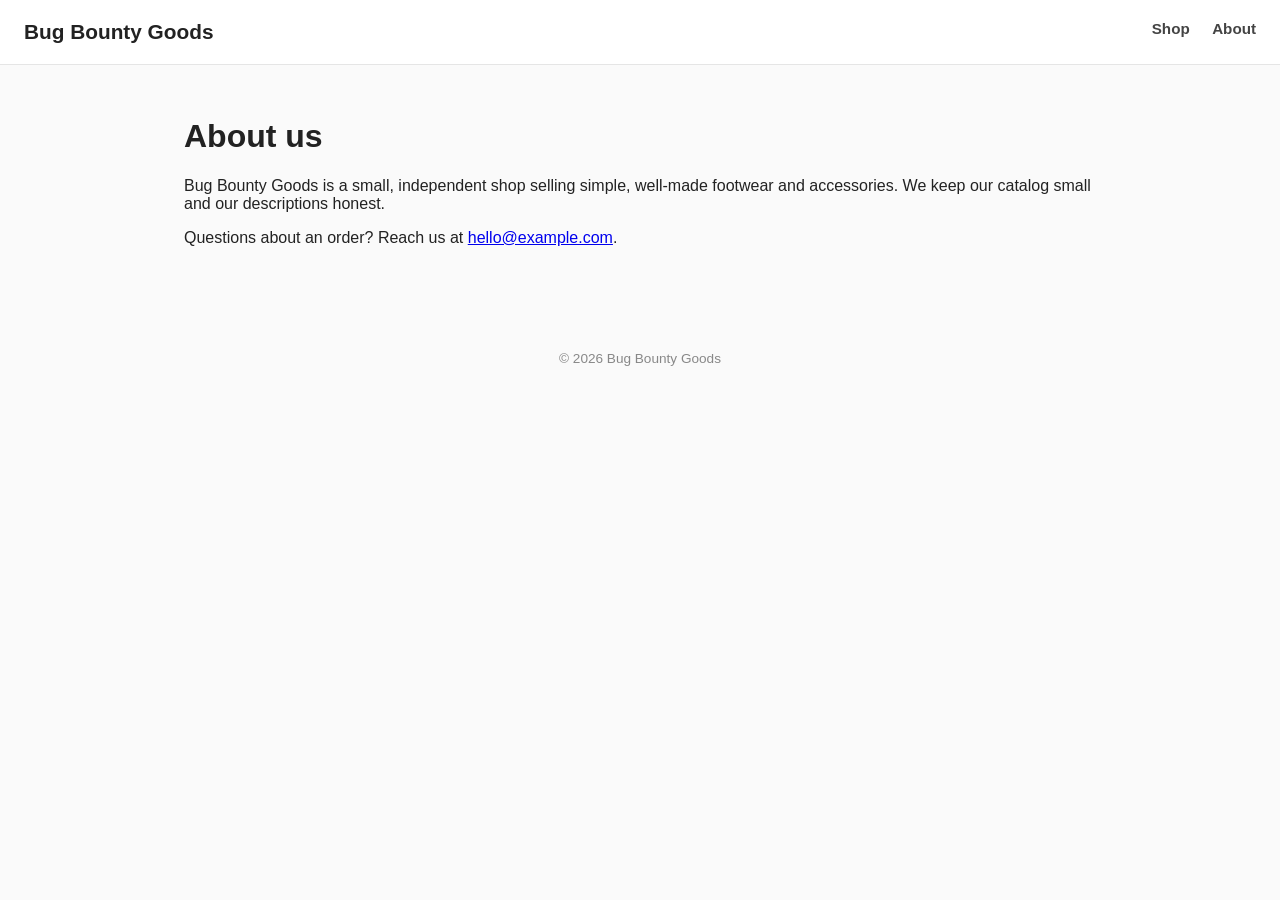
<file: about.html>
<!DOCTYPE html>
<html lang="en">
<head>
  <meta charset="UTF-8">
  <meta name="viewport" content="width=device-width, initial-scale=1.0">
  <title>About - Bug Bounty Goods</title>
  <link rel="stylesheet" href="style.css">
</head>
<body>
  <header>
    <a href="/">Bug Bounty Goods</a>
    <nav style="float:right">
      <a href="/">Shop</a>
      <a href="/about.html">About</a>
    </nav>
  </header>
  <main>
    <h1>About us</h1>
    <p>Bug Bounty Goods is a small, independent shop selling simple, well-made
    footwear and accessories. We keep our catalog small and our descriptions
    honest.</p>
    <p>Questions about an order? Reach us at
    <a href="mailto:hello@example.com">hello@example.com</a>.</p>
  </main>
  <footer>&copy; 2026 Bug Bounty Goods</footer>
</body>
</html>
</file>
<file: style.css>
* { box-sizing: border-box; }
body {
  font-family: -apple-system, "Segoe UI", Roboto, Helvetica, Arial, sans-serif;
  margin: 0;
  color: #222;
  background: #fafafa;
}
header {
  background: #fff;
  border-bottom: 1px solid #e5e5e5;
  padding: 20px 24px;
}
header a {
  font-weight: 700;
  font-size: 1.3rem;
  color: #222;
  text-decoration: none;
}
nav a {
  margin-left: 18px;
  color: #444;
  text-decoration: none;
  font-size: 0.95rem;
}
main {
  max-width: 960px;
  margin: 0 auto;
  padding: 32px 24px 64px;
}
.grid {
  display: grid;
  grid-template-columns: repeat(auto-fill, minmax(200px, 1fr));
  gap: 20px;
  margin-top: 24px;
}
.card {
  background: #fff;
  border: 1px solid #e5e5e5;
  border-radius: 8px;
  overflow: hidden;
  text-decoration: none;
  color: inherit;
}
.card img { width: 100%; display: block; }
.card .body { padding: 12px 14px; }
.card h3 { margin: 0 0 4px; font-size: 1rem; }
.card .price { color: #555; font-size: 0.95rem; }
.product {
  background: #fff;
  border: 1px solid #e5e5e5;
  border-radius: 8px;
  padding: 24px;
  display: grid;
  grid-template-columns: 320px 1fr;
  gap: 28px;
}
.product img { width: 100%; border-radius: 6px; }
.product .price { font-size: 1.4rem; font-weight: 700; margin: 8px 0; }
.badge {
  display: inline-block;
  padding: 3px 10px;
  border-radius: 999px;
  font-size: 0.8rem;
  margin-bottom: 8px;
}
.badge.in-stock { background: #e6f4ea; color: #1e7e34; }
.badge.out-of-stock { background: #fdecea; color: #b3261e; }
.buy-btn {
  display: inline-block;
  margin-top: 12px;
  padding: 10px 20px;
  background: #111;
  color: #fff;
  border-radius: 6px;
  text-decoration: none;
  font-weight: 600;
}
footer {
  text-align: center;
  padding: 24px;
  color: #888;
  font-size: 0.85rem;
}
@media (max-width: 640px) {
  .product { grid-template-columns: 1fr; }
}
</file>
